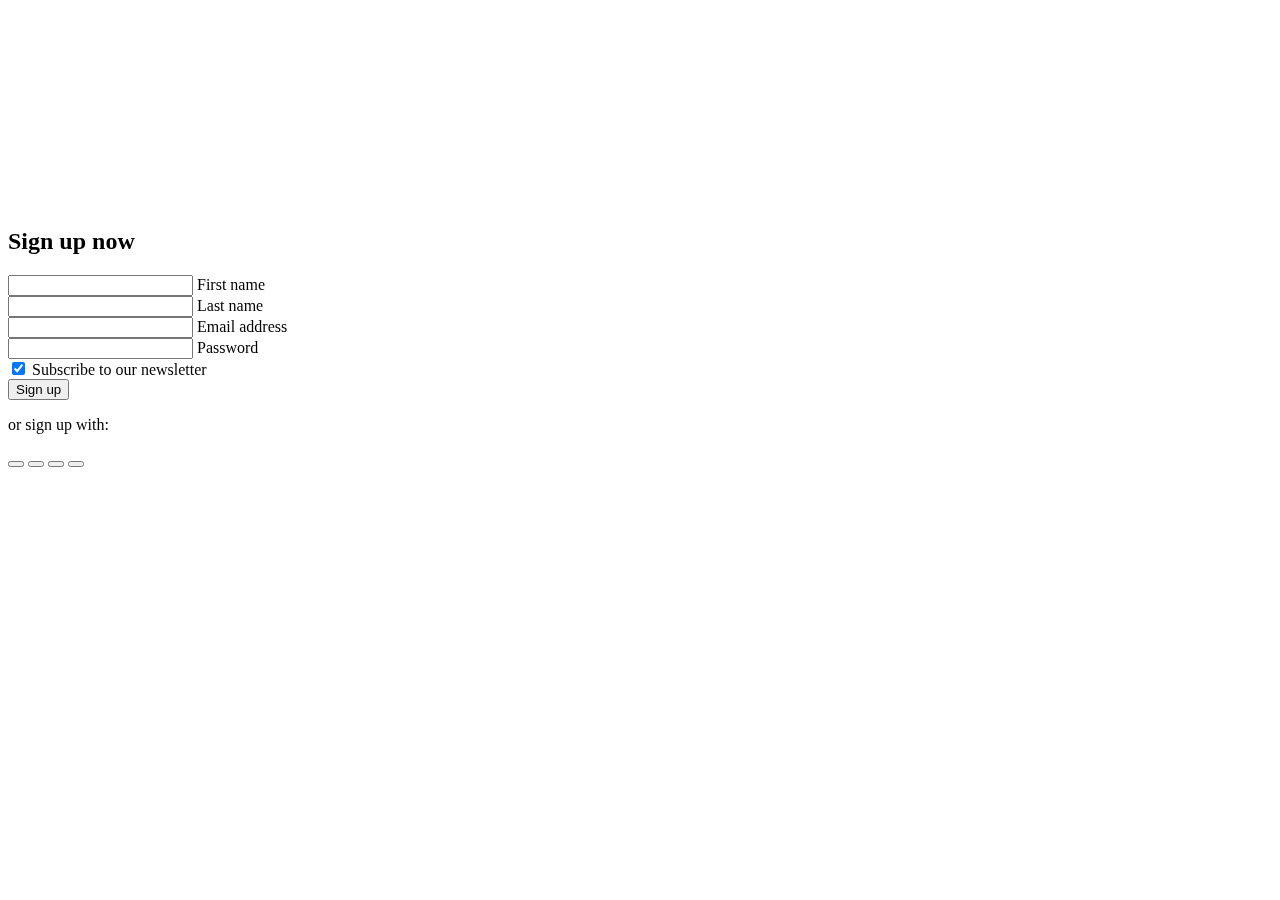
<file: ResgistroLogin/RegistroLogin.html>
<!DOCTYPE html>
<html lang="en">
<head>
    <meta charset="UTF-8">
    <meta name="viewport" content="width=device-width, initial-scale=1.0">
    <link href="https://cdn.jsdelivr.net/npm/bootstrap@5.3.2/dist/css/bootstrap.min.css" rel="stylesheet"
    integrity="sha384-T3c6CoIi6uLrA9TneNEoa7RxnatzjcDSCmG1MXxSR1GAsXEV/Dwwykc2MPK8M2HN" crossorigin="anonymous">

    <title>Registro</title>
</head>
<body>

    <!-- Section: Design Block -->
<section class="text-center">
    <!-- Background image -->
    <div class="p-5 bg-image" style="
          background-image: url('https://mdbootstrap.com/img/new/textures/full/171.jpg');
          height: 300px;
          "></div>
    <!-- Background image -->
  
    <div class="card mx-4 mx-md-5 shadow-5-strong" style="
          margin-top: -100px;
          background: hsla(0, 0%, 100%, 0.8);
          backdrop-filter: blur(30px);
          ">
      <div class="card-body py-5 px-md-5">
  
        <div class="row d-flex justify-content-center">
          <div class="col-lg-8">
            <h2 class="fw-bold mb-5">Sign up now</h2>
            <form>
              <!-- 2 column grid layout with text inputs for the first and last names -->
              <div class="row">
                <div class="col-md-6 mb-4">
                  <div class="form-outline">
                    <input type="text" id="form3Example1" class="form-control" />
                    <label class="form-label" for="form3Example1">First name</label>
                  </div>
                </div>
                <div class="col-md-6 mb-4">
                  <div class="form-outline">
                    <input type="text" id="form3Example2" class="form-control" />
                    <label class="form-label" for="form3Example2">Last name</label>
                  </div>
                </div>
              </div>
  
              <!-- Email input -->
              <div class="form-outline mb-4">
                <input type="email" id="form3Example3" class="form-control" />
                <label class="form-label" for="form3Example3">Email address</label>
              </div>
  
              <!-- Password input -->
              <div class="form-outline mb-4">
                <input type="password" id="form3Example4" class="form-control" />
                <label class="form-label" for="form3Example4">Password</label>
              </div>
  
              <!-- Checkbox -->
              <div class="form-check d-flex justify-content-center mb-4">
                <input class="form-check-input me-2" type="checkbox" value="" id="form2Example33" checked />
                <label class="form-check-label" for="form2Example33">
                  Subscribe to our newsletter
                </label>
              </div>
  
              <!-- Submit button -->
              <button type="submit" class="btn btn-primary btn-block mb-4">
                Sign up
              </button>
  
              <!-- Register buttons -->
              <div class="text-center">
                <p>or sign up with:</p>
                <button type="button" class="btn btn-link btn-floating mx-1">
                  <i class="fab fa-facebook-f"></i>
                </button>
  
                <button type="button" class="btn btn-link btn-floating mx-1">
                  <i class="fab fa-google"></i>
                </button>
  
                <button type="button" class="btn btn-link btn-floating mx-1">
                  <i class="fab fa-twitter"></i>
                </button>
  
                <button type="button" class="btn btn-link btn-floating mx-1">
                  <i class="fab fa-github"></i>
                </button>
              </div>
            </form>
          </div>
        </div>
      </div>
    </div>
  </section>
  <!-- Section: Design Block -->
    
</body>
</html>
</file>
